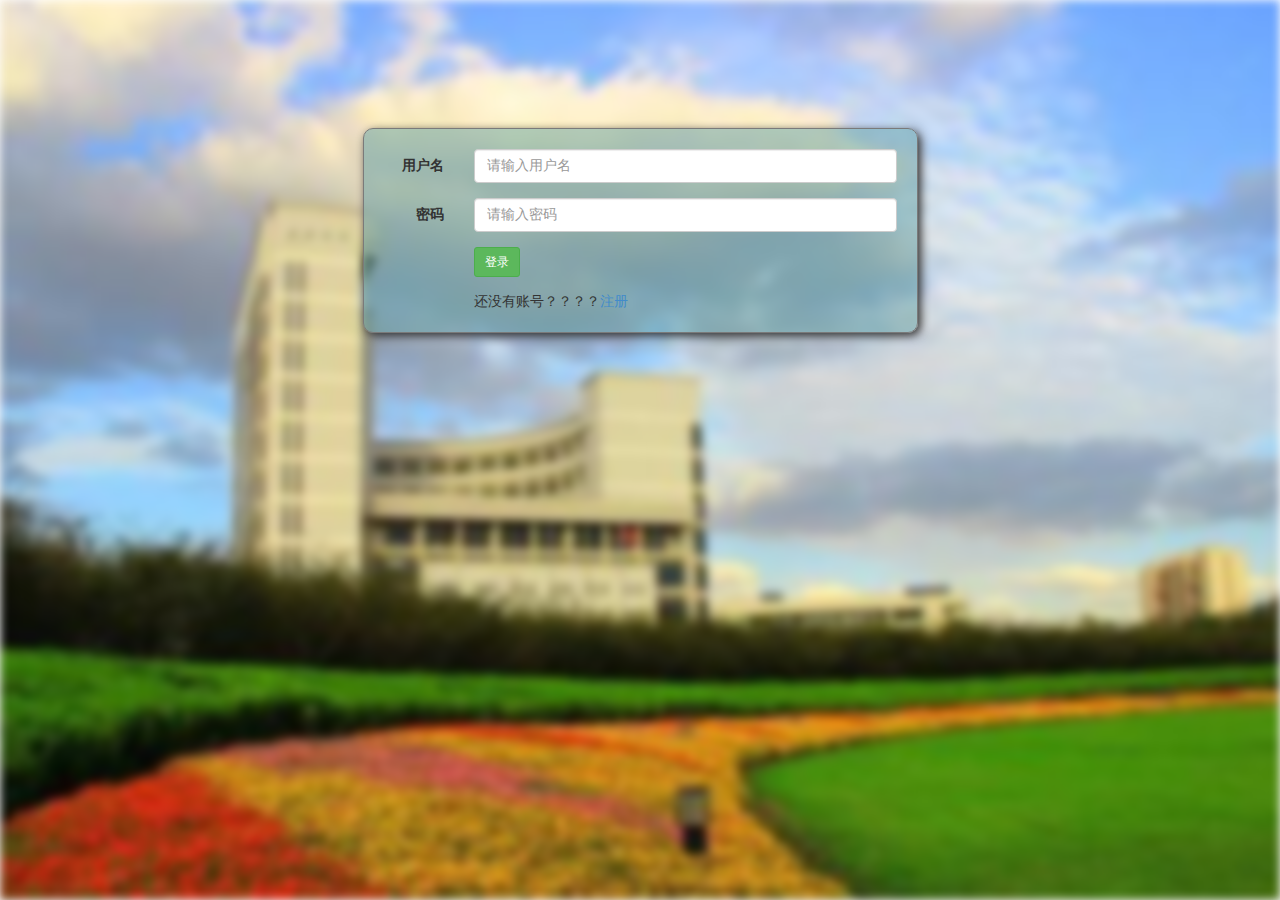
<file: web/html/login.html>
<!DOCTYPE html>
<html>
<head>
    <meta charset="UTF-8">
    <title>登录</title>
    <link href="../lib/css/reset.css" rel="stylesheet" type="text/css">
    <link href="../lib/css/bootstrap.css" rel="stylesheet" type="text/css">
    <link href="../css/login.css" rel="stylesheet" type="text/css">
</head>
<body>
    <div id="lb_mainBg"></div>
    <div id="lb_forms">
        <!--登录框-->
            <div id="lb_loginContainer">
                <div class="container">
                    <div class="row">
                        <div class="col-lg-6 col-md-6 col-lg-offset-3 col-md-offset-3">
                            <form role="form" id="lb_loginForm" class="form-horizontal">
                                <div class="form-group row">
                                    <label for="userName" class="col-lg-2 col-md-2 control-label">用户名</label>
                                    <div class="col-lg-10 col-md-10">
                                        <input required type="text" name="userName" id="userName" class="form-control" placeholder="请输入用户名">
                                    </div>
                                </div>
                                <div class="form-group">
                                    <label for="psw" class="col-lg-2 col-md-2 control-label">密码</label>
                                    <div class="col-lg-10 col-md-10">
                                        <input required type="password" name="psw" class="form-control" id="psw" placeholder="请输入密码" @keyup.enter="login">
                                        <!--密码错误提醒-->
                                        <span v-if="!isPswError" class="help-block errorPsw">密码错误，请重新输入。</span>
                                    </div>
                                </div>
                                <!--登录按钮-->
                                <div class="form-group">
                                    <div class="col-lg-10 col-md-10 col-lg-offset-2 col-md-offset-2">
                                        <input @click="login" type="button" id="lb_loginSubmit" class="btn btn-sm btn-success" value="登录">
                                    </div>
                                </div>
                                <div class="row">
                                    <div class="col-lg-10 col-md-10 col-lg-offset-2 col-md-offset-2">
                                        <span>还没有账号？？？？</span><a href="javascript:void(0);" @click="turnToSignUp">注册</a>
                                    </div>
                                </div>
                            </form>
                        </div>
                    </div>
                </div>
            </div>

        <!--注册框-->
            <div id="lb_signUpContainer">
                <div class="container">
                    <div class="row">
                        <div class="col-lg-6 col-md-6 col-lg-offset-3 col-md-offset-3">
                            <form role="form" id="lb_SignUpForm" class="form-horizontal">
                                <div class="form-group row">
                                    <label for="userNameS" class="col-lg-2 col-md-2 control-label">用户名</label>
                                    <div class="col-lg-10 col-md-10">
                                        <input required type="text" name="userNameS" id="userNameS" class="form-control" placeholder="请输入用户名">
                                    </div>
                                </div>
                                <!--填写密码-->
                                <div class="form-group">
                                    <label for="pswS" class="col-lg-2 col-md-2 control-label">密码</label>
                                    <div class="col-lg-10 col-md-10">
                                        <input required type="password" name="pswS" class="form-control" id="pswS" placeholder="请输入密码" v-model="psw_1">
                                    </div>
                                </div>
                                <!--再次确认密码-->
                                <div class="form-group">
                                    <label for="pswSC" class="col-lg-2 col-md-2 control-label">再次确认</label>
                                    <div class="col-lg-10 col-md-10">
                                        <input @keyup.enter="inspectPsw" @blur="inspectPsw" type="password" class="form-control" id="pswSC" name="pswSC" placeholder="请再次输入密码" v-model="psw_2">
                                        <!--两次密码输入不一致提示框-->
                                        <span class="help-block errorPsw" v-if="!isInspected" >密码与第一遍不符，请重新输入</span>
                                    </div>
                                </div>
                                <!--注册按钮-->
                                <div class="form-group">
                                    <div class="col-lg-10 col-md-10 col-lg-offset-2 col-md-offset-2">
                                        <input @click="signUp" type="button" id="lb_signUpSubmit" class="btn btn-sm btn-info" value="注册">
                                    </div>
                                </div>
                            </form>
                        </div>
                    </div>
                </div>
            </div>
    </div>

    <script src="../lib/js/jquery-3.2.1.js"></script>
    <script src="../lib/js/bootstrap.js"></script>
    <script src="../lib/js/vue.js"></script>
    <script src="../js/util.js"></script>
    <script src="../js/login.js"></script>
    <script>

    </script>
</body>
</html>
</file>
<file: web/css/login.css>
html, body{
    position: fixed;
    top: 0;
    width: 100%;
    height: 100%;
    font-family: 'Microsoft YaHei', 'Hiragino Sans GB', serif;
}

/*������ͼ*/
#lb_mainBg{
    position: fixed;
    width: 100%;
    height: 100%;
    background: url("../images/loginImage.jpg") center;
    -webkit-background-size: cover;
    background-size: cover;
    filter: blur(5px);
    z-index: -1;
    top: 0;
}

#lb_loginContainer{
    margin-top: 10%;
    margin-bottom: 0;
}
#lb_loginContainer #lb_loginForm,
#lb_signUpContainer #lb_SignUpForm{
    border: 1px solid #7a7a7a;
    padding: 20px 20px;
    background-color: rgba(100, 162, 165, 0.5);
    border-radius: 10px 10px;
    box-shadow: 3px 3px 10px;
}
#lb_signUpContainer #lb_SignUpForm{
    opacity: 0;
}

.errorPsw{
    color: red;
    font-size: .8em;
    height: 15px;
}
</file>
